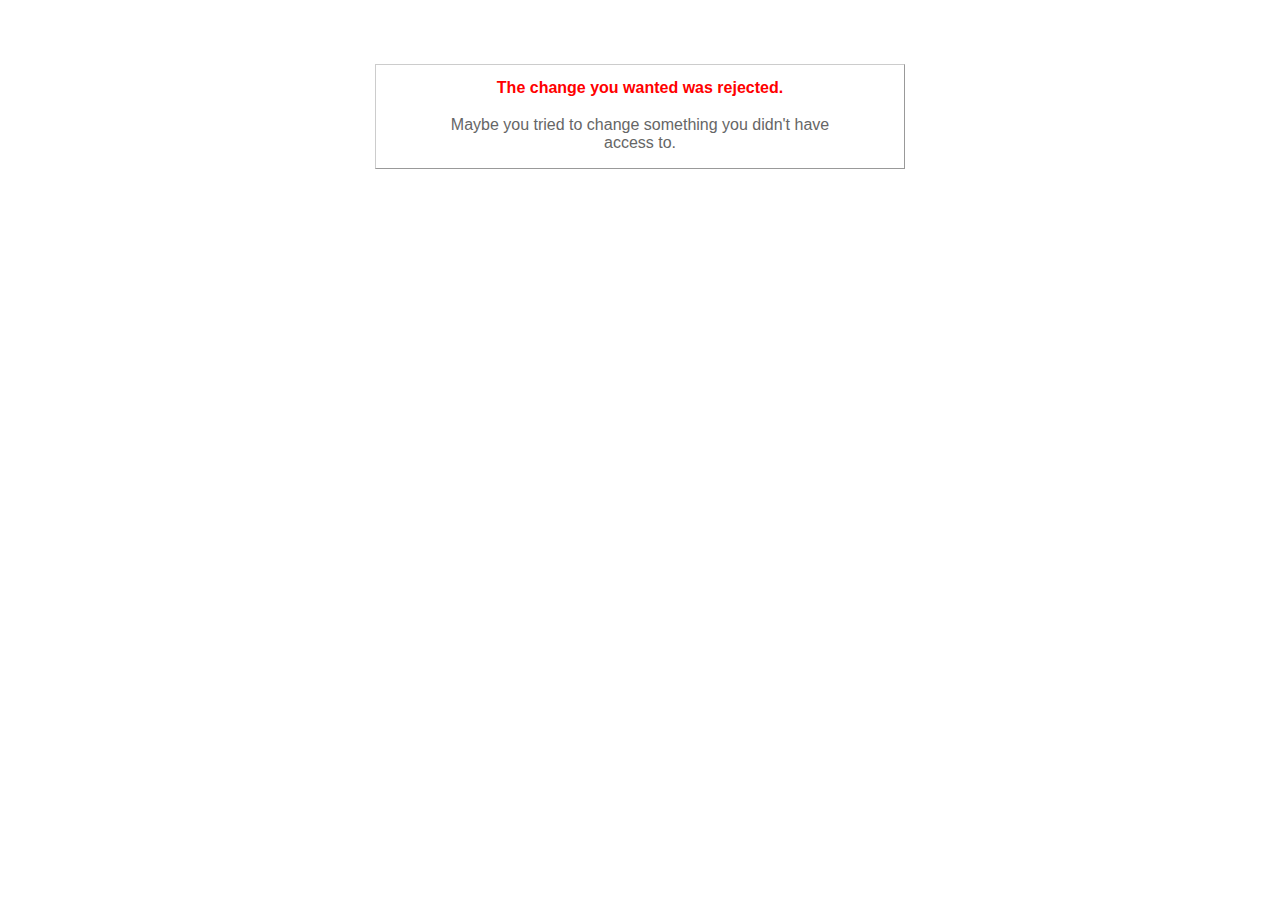
<file: server/public/422.html>
<!DOCTYPE html PUBLIC "-//W3C//DTD XHTML 1.0 Transitional//EN"
       "http://www.w3.org/TR/xhtml1/DTD/xhtml1-transitional.dtd">

<html xmlns="http://www.w3.org/1999/xhtml" xml:lang="en" lang="en">

<head>
  <meta http-equiv="content-type" content="text/html; charset=UTF-8" />
  <title>The change you wanted was rejected (422)</title>
	<style type="text/css">
		body { background-color: #fff; color: #666; text-align: center; font-family: arial, sans-serif; }
		div.dialog {
			width: 25em;
			padding: 0 4em;
			margin: 4em auto 0 auto;
			border: 1px solid #ccc;
			border-right-color: #999;
			border-bottom-color: #999;
		}
		h1 { font-size: 100%; color: #f00; line-height: 1.5em; }
	</style>
</head>

<body>
  <!-- This file lives in public/422.html -->
  <div class="dialog">
    <h1>The change you wanted was rejected.</h1>
    <p>Maybe you tried to change something you didn't have access to.</p>
  </div>
</body>
</html>
</file>
